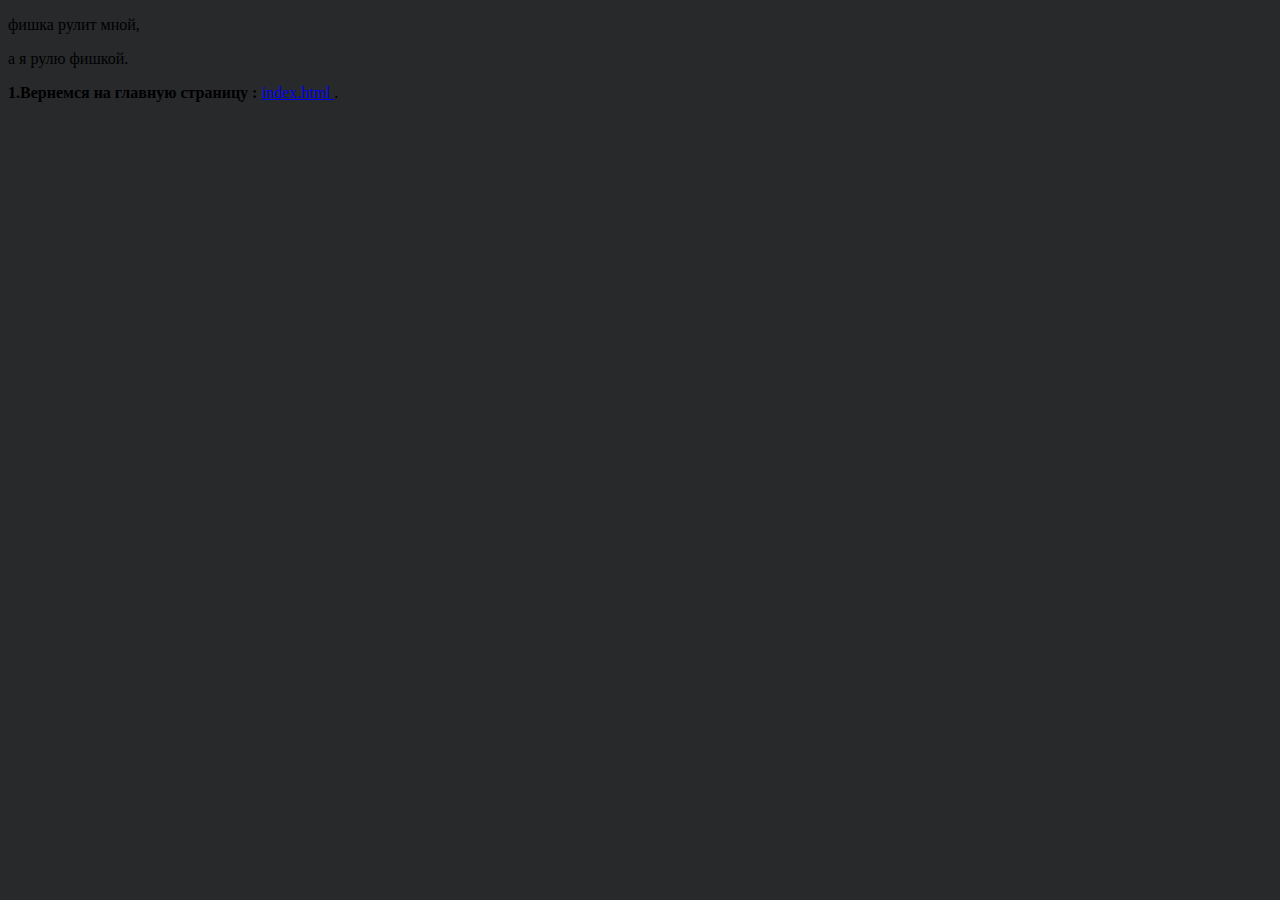
<file: fishka.html>
<!DOCTYPE html>

<html lang="ru">

<head>

    <meta charset="UTF-8">

    <meta name="viewport" content="width=device-width, initial-scale=1.0">

    <title>fishechka</title>

    <style>
        body{
         background-color: #27292b;
        } 
    </style>
</head>
    <div><body>
        <p> фишка рулит мной,</p>
        <p> а я рулю фишкой.</p>
    </body></div>

    <p> <strong>1.Вернемся на главную страницу : </strong><a href="index.html"> index.html </a> .</p>
</html>
</file>
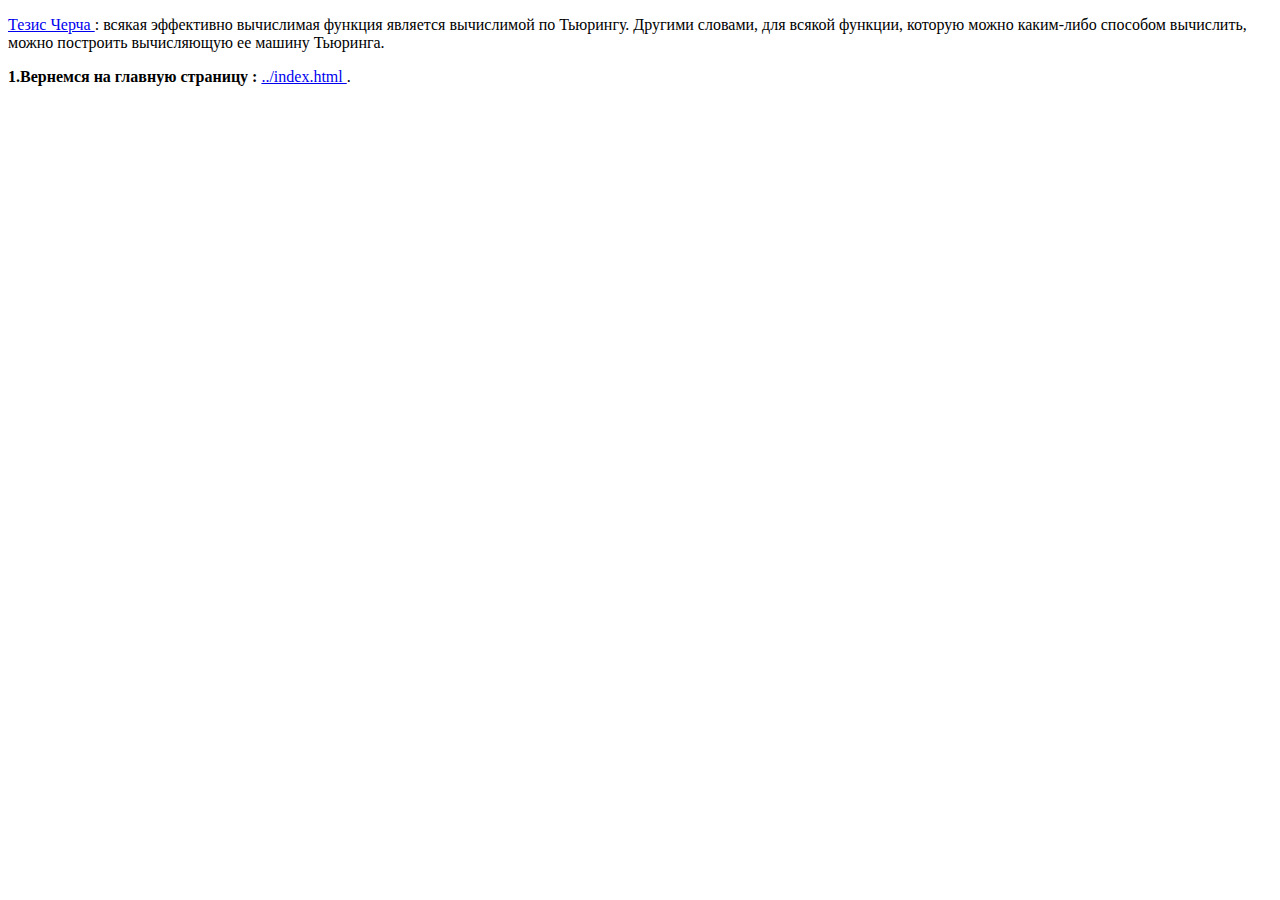
<file: about/churchil.html>
<!DOCTYPE html>

<html lang="ru">

<head>

    <meta charset="UTF-8">

    <meta name="viewport" content="width=device-width, initial-scale=1.0">

    <title>Document</title>

</head>

    <body>
    
        <p> <a href="https://ru.wikipedia.org/wiki/Тезис_Чёрча_—_Тьюринга"> Тезис Черча </a>: всякая эффективно вычислимая функция является вычислимой по Тьюрингу.
             Другими словами, для всякой функции, которую можно каким-либо способом вычислить,
              можно построить вычисляющую ее машину Тьюринга. </p>
        
              <p> <strong>1.Вернемся на главную страницу : </strong><a href="../index.html"> ../index.html </a> .</p>

    </body>

</html>
</file>
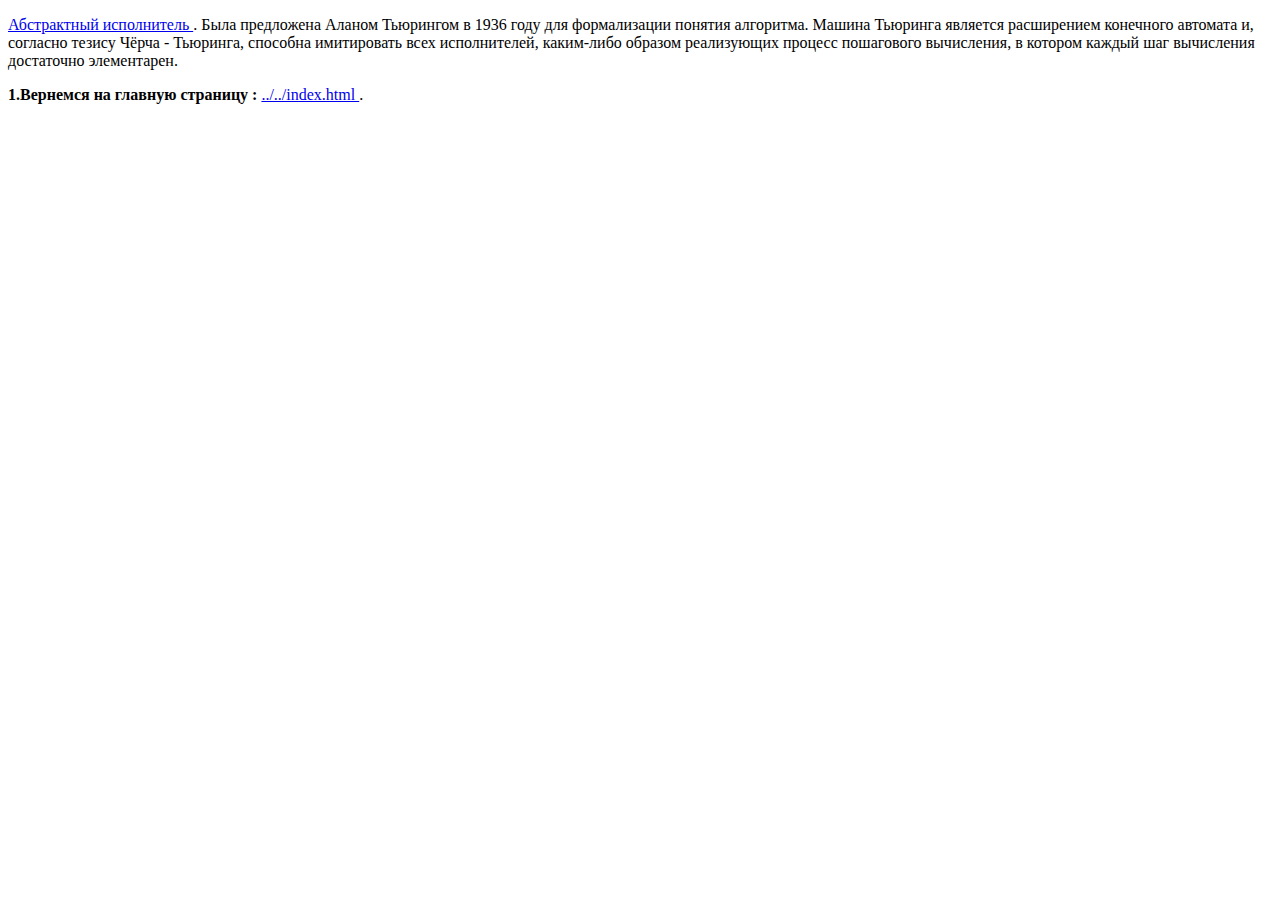
<file: about/spec/turing-machine.html>
<!DOCTYPE html>

<html lang="ru">

    <head>

        <meta charset="UTF-8">

        <meta name="viewport" content="width=device-width, initial-scale=1.0">

        <title>Document</title>

    </head>

    <body>
        
        <p> <a href="https://ru.wikipedia.org/wiki/Машина_Тьюринга"> Абстрактный исполнитель </a>. Была предложена Аланом Тьюрингом в 1936 году для формализации понятия алгоритма.
             Машина Тьюринга является расширением конечного автомата и, согласно тезису Чёрча - Тьюринга,
              способна имитировать всех исполнителей, каким-либо образом реализующих процесс пошагового вычисления,
               в котором каждый шаг вычисления достаточно элементарен. </p>

               <p> <strong>1.Вернемся на главную страницу : </strong><a href="../../index.html"> ../../index.html </a> .</p>
    </body>
    
</html>
</file>
